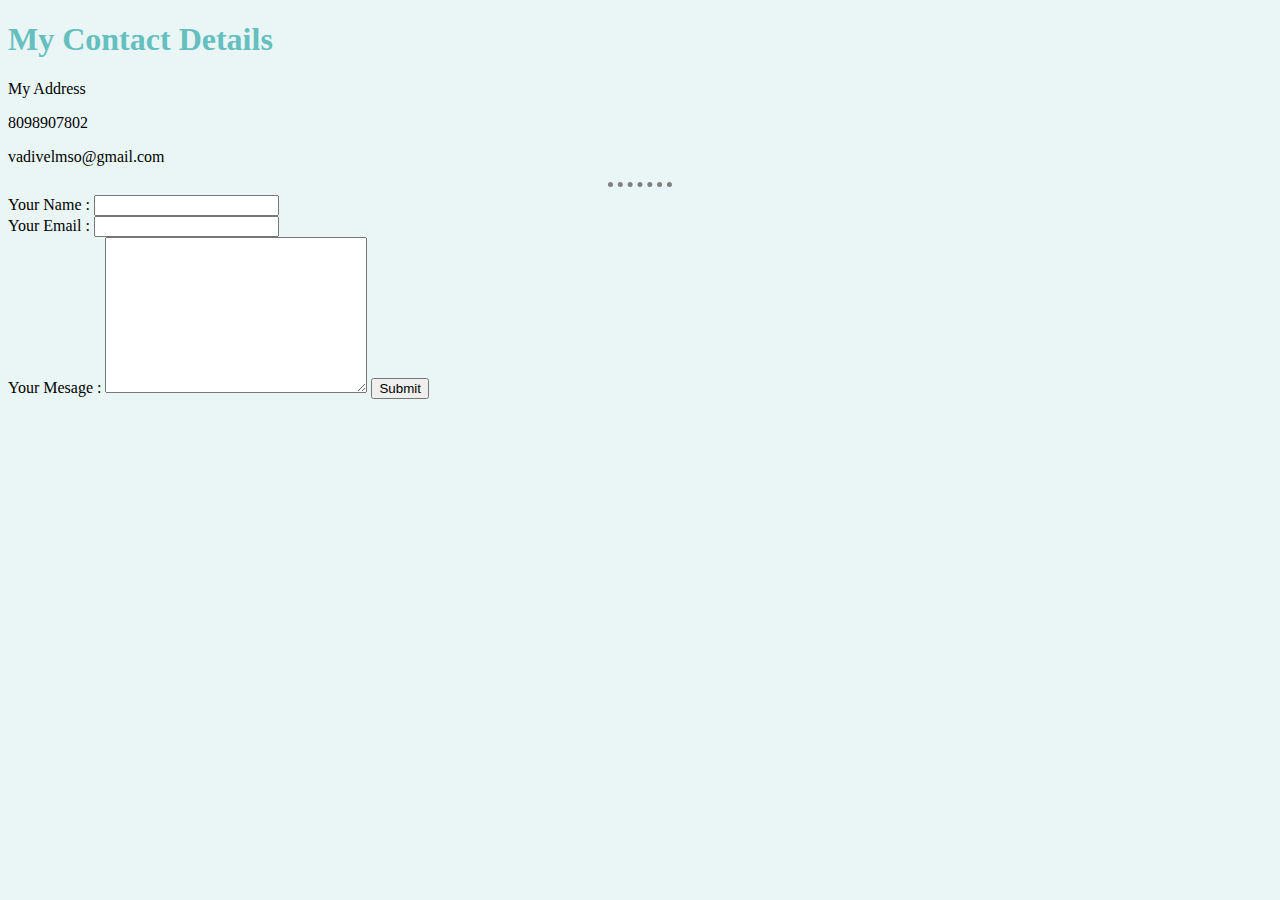
<file: contact-me.html>
<!DOCTYPE html>
<html lang="en" dir="ltr">

<head>
  <meta charset="utf-8">
  <title>My Contact Details</title>
  <link rel="stylesheet" href="css/styles.css">
</head>

<body>
  <h1>My Contact Details</h1>
  <p>My Address</p>
  <p>8098907802</p>
  <p>vadivelmso@gmail.com</p>
<hr>
  <form action="mailto:vadivelkumarms@gmail.com" method="post" enctype="text/plain">
    <label for="">Your Name : </label>
    <input type="text" name="yourName" value=""><br>
    <label for="">Your Email : </label>
    <input type="email" name="yourEmail" value=""><br>
    <label for="">Your Mesage : </label>
    <textarea name="yourMessage" rows="10" cols="30"></textarea>
    <input type="submit" name="" >

  </form>
</body>

</html>
</file>
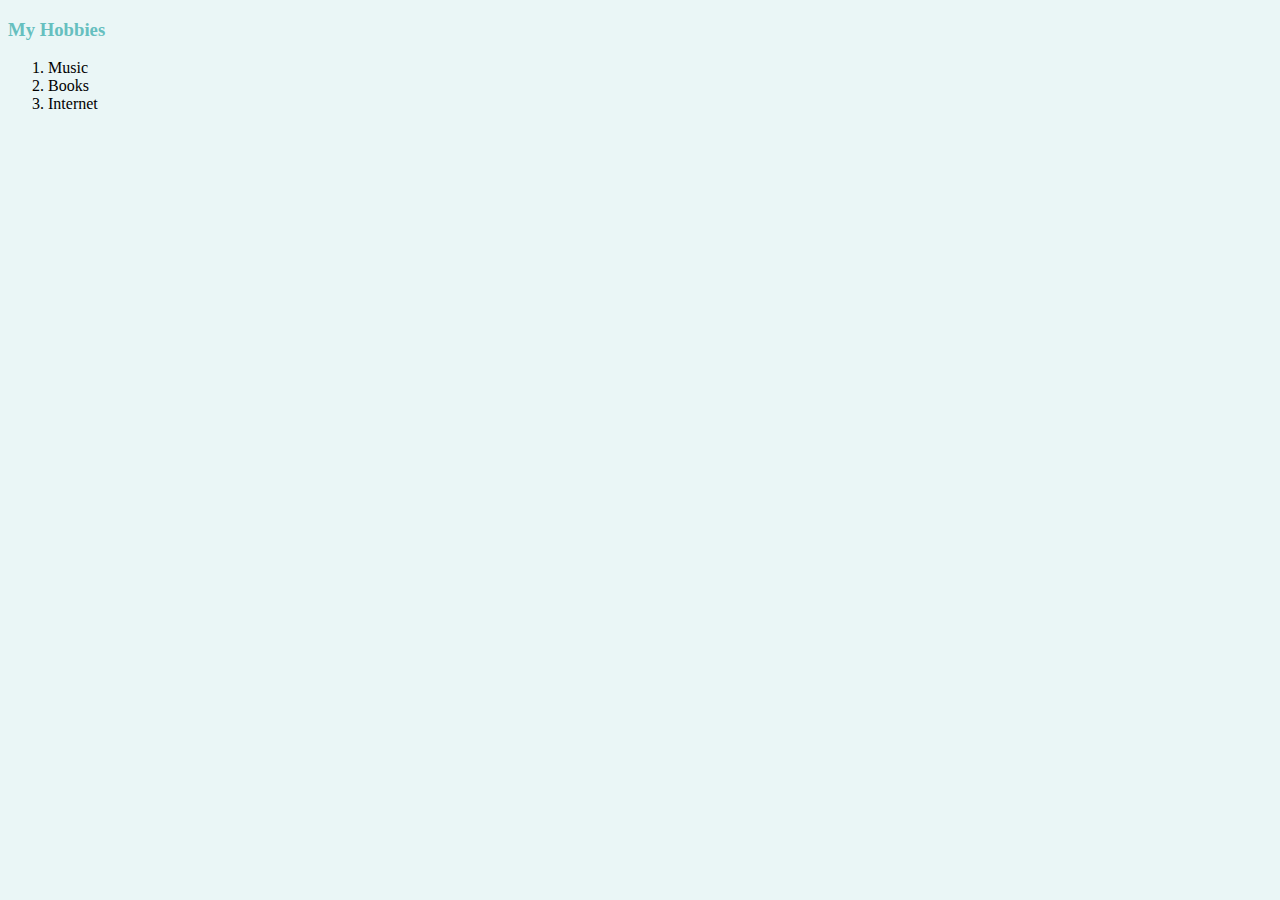
<file: hobbies.html>
<!DOCTYPE html>
<html lang="en" dir="ltr">

<head>
  <meta charset="utf-8">
  <title>My Hobbies</title>
  <link rel="stylesheet" href="css/styles.css">
</head>

<body>
  <h3>My Hobbies</h3>
  <ol>
    <li>Music</li>
    <li>Books</li>
    <li>Internet</li>
  </ol>
</body>

</html>
</file>
<file: css/styles.css>
body {
  background-color: #EAF6F6;
}

hr {
  border-style: none;
  border-top-style: dotted;
  border-color: grey;
  border-width: 5px;
  width: 5%;

}
h1,h3{
  color: #66BFBF;
}
</file>
